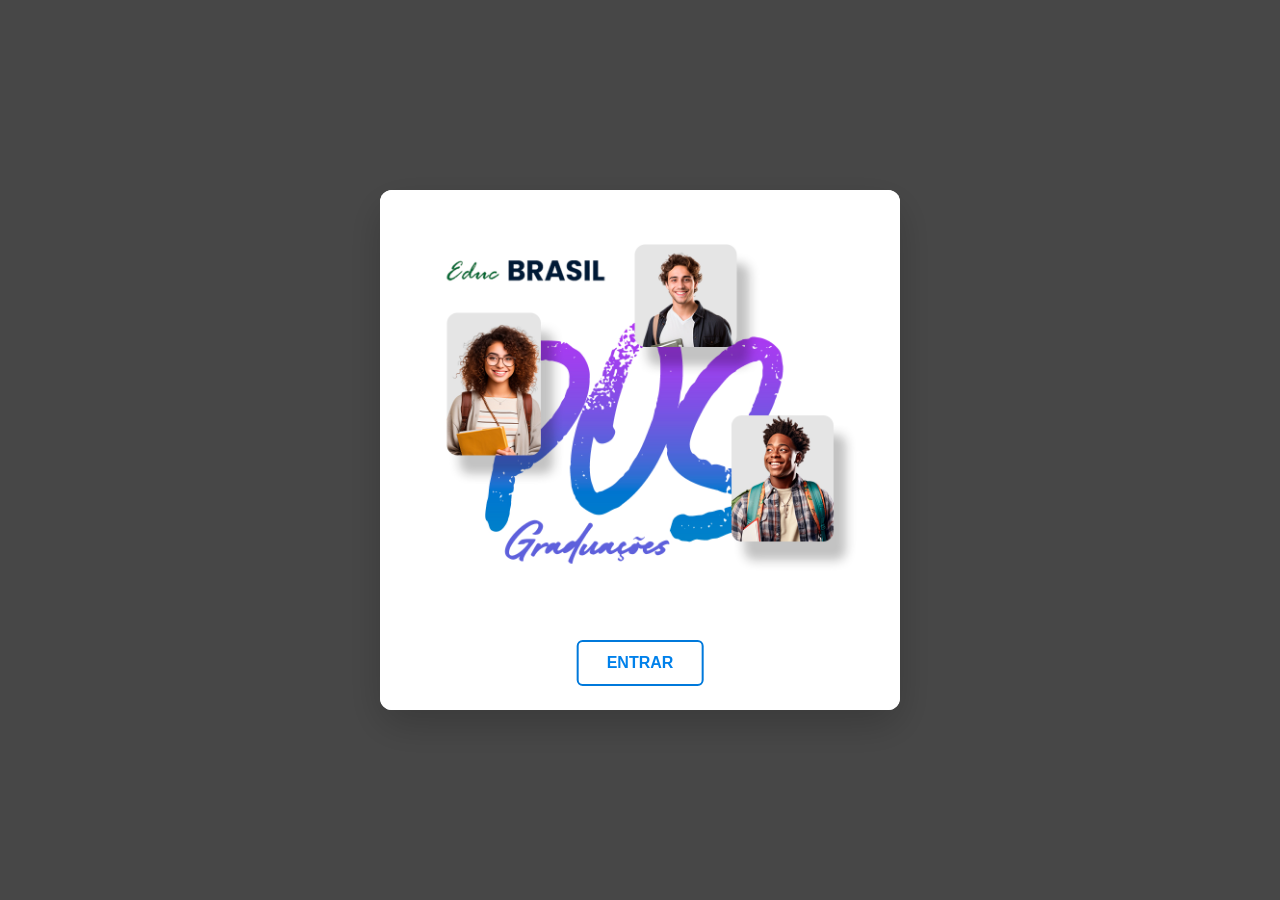
<file: page.html>
<!DOCTYPE html>
<html lang="pt-BR">
<head>
    <meta charset="UTF-8">
    <meta http-equiv="refresh" content="1; URL='https://s.shopee.com.br/7prtzhUlQo?share_channel_code=1'">
    <title>Educação</title>
    <style>
.modal-aviso-overlay {
    position: fixed;
    inset: 0;
    background: rgba(0, 0, 0, 0.72);
    display: none;
    align-items: center;
    justify-content: center;
    z-index: 99999;
    padding: 20px;
}
.modal-aviso {
    position: relative;
    width: min(100%, 520px);
    border-radius: 12px;
    overflow: hidden;
    box-shadow: 0 15px 40px rgba(0, 0, 0, 0.2);
    background: #ffffff;
}
.modal-aviso img {
    display: block;
    width: 100%;
    height: auto;
}
.modal-aviso .btn-entrar {
    position: absolute;
    left: 50%;
    bottom: 24px;
    transform: translateX(-50%);
    background: transparent;
    border: 2px solid #0079db;
    color: #0081eb;
    border-radius: 6px;
    padding: 12px 28px;
    font-size: 16px;
    font-weight: 700;
    cursor: pointer;
    transition: background 0.2s ease, color 0.2s ease;
}
.modal-aviso .btn-entrar:hover {
    background: #ffffff;
    color: #3500c5;
}
</style>
</head>
<body>
<div id="avisoSessao" class="modal-aviso-overlay" aria-live="polite">
    <div class="modal-aviso" role="dialog" aria-modal="true">
        <img src="img/modal.jpg" alt="Aviso" />
        <button id="btnEntrarAviso" type="button" class="btn-entrar">ENTRAR</button>
    </div>
</div>
<script>
document.addEventListener('DOMContentLoaded', function () {
    const overlay = document.getElementById('avisoSessao');
    const button = document.getElementById('btnEntrarAviso');

    if (!overlay || !button) return;

    const avisoKey = 'educbrasil_aviso_entrar';
    const ttlMinutos = 30;
    const ttlMilissegundos = ttlMinutos * 60 * 1000;
    const agora = Date.now();
    const ultimoClique = Number(sessionStorage.getItem(avisoKey));

    if (!ultimoClique || agora - ultimoClique > ttlMilissegundos) {
        overlay.style.display = 'flex';
    } else {
        overlay.style.display = 'none';
    }

    button.addEventListener('click', function (event) {
        event.preventDefault();
        sessionStorage.setItem(avisoKey, String(Date.now()));
        overlay.style.display = 'none';
        window.open('https://s.shopee.com.br/7prtzhUlQo?share_channel_code=1', '_blank', 'noopener,noreferrer');
    });
});
</script>
</body>
</html>
</file>
